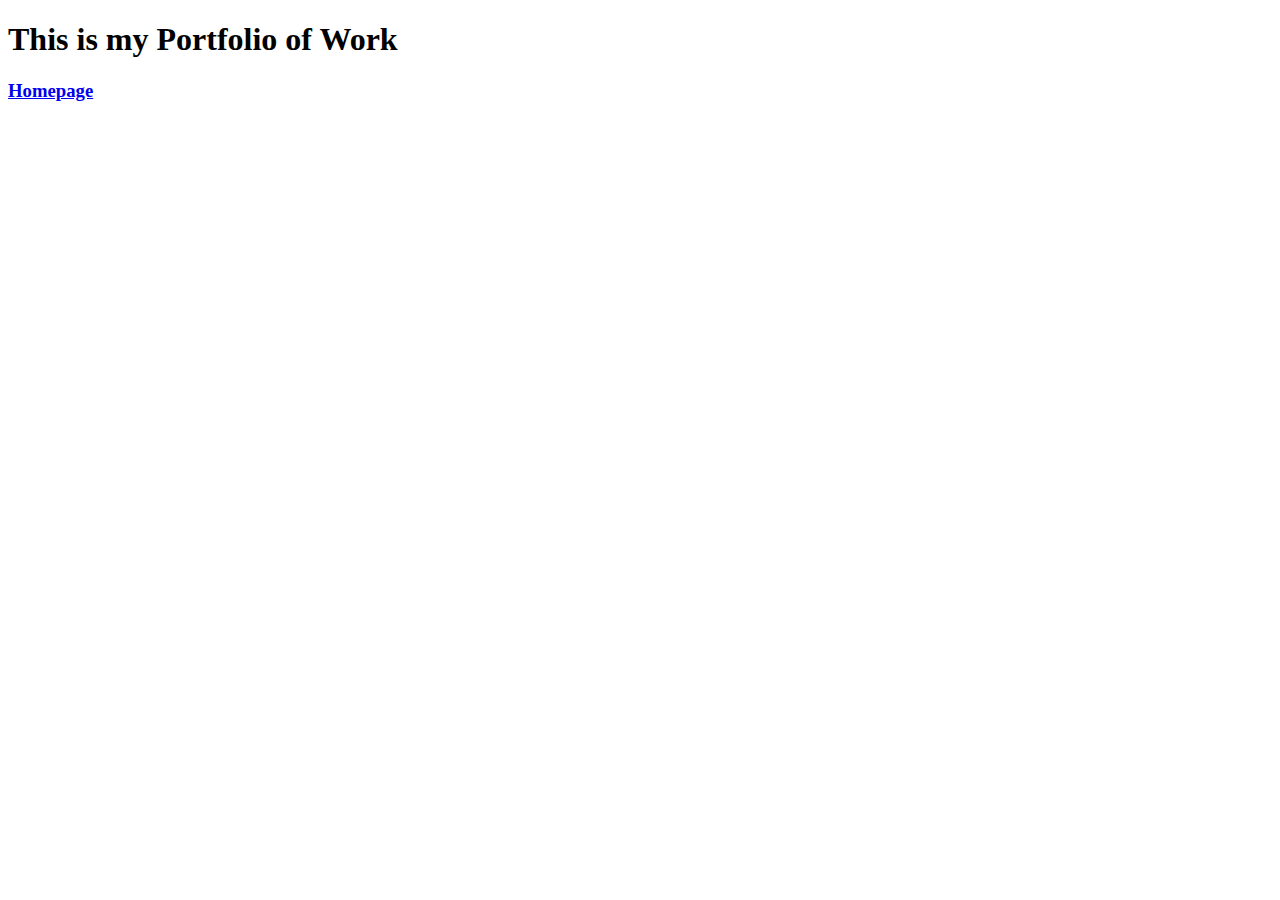
<file: portfolio.html>
<!DOCTYPE html>
<html>
    <head>
        <title> </title>
        <link rel="stylesheet" href="style.css">
    </head>
    <body>
        <h1>This is my Portfolio of Work</h1>
        <a href="index.html"><h3>Homepage</h3></a>
    </body>
</html>
</file>
<file: style.css>
.row{   

    background-color:black;
    color:white;
    font-size:20px;
}
.headshot{
    width:20%;
   
}
.mid{
    background-color:white;
    color:black;
    align-items:center;
    font-size:50px;
    margin-top:5px;
    margin-bottom:5px;
}
.aboutme{
    border:1px solid black;   
}

.footer {
    display:flex;
    justify-content: space-between;
}
</file>
